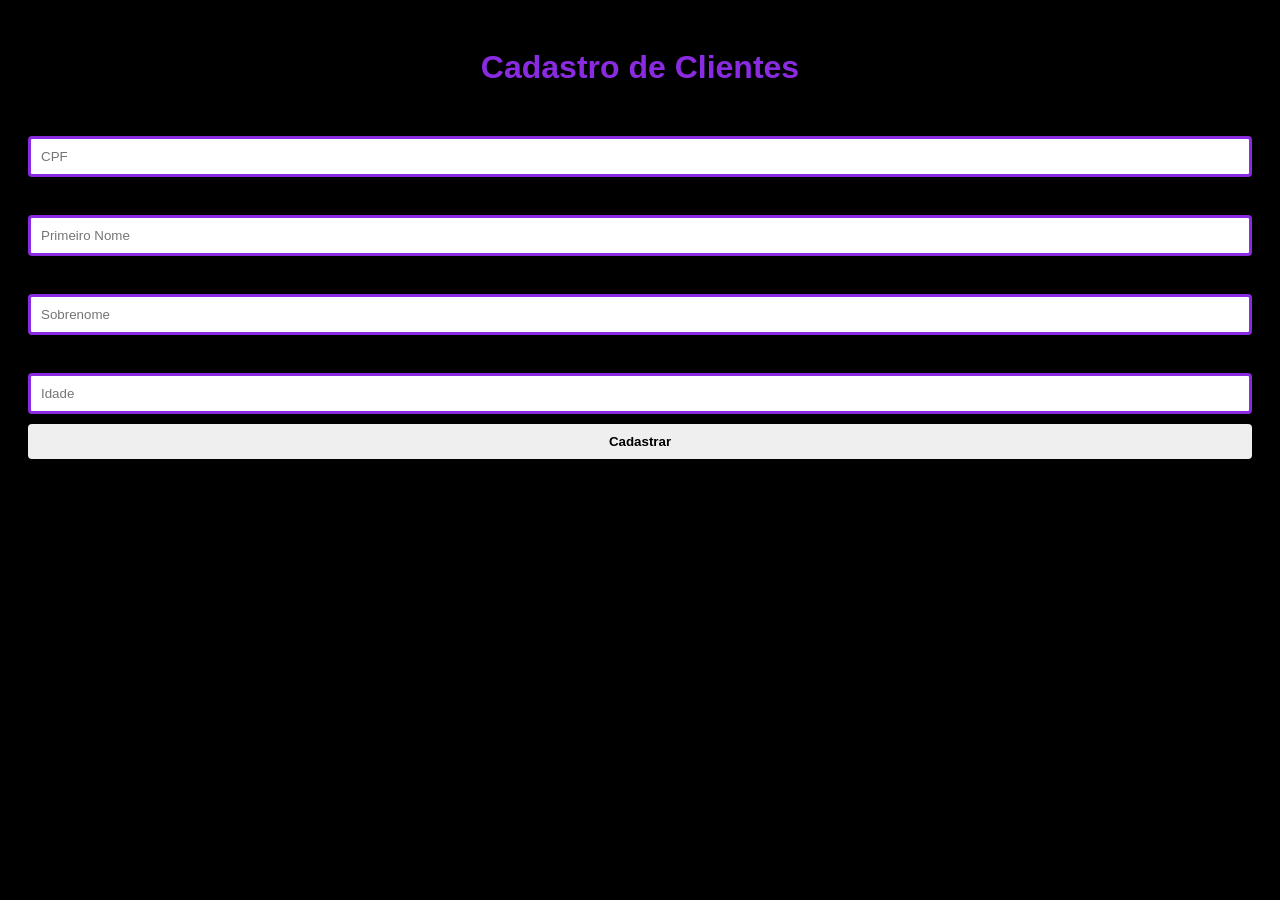
<file: index.html>
<!DOCTYPE html>
<html lang="pt-br">
<head>
    <meta charset="UTF-8">
    <meta name="viewport" content="width=device-width, initial-scale=1.0">
    <title>Cadastro Clientes</title>
    <link rel="stylesheet" href="style.css">
</head>
<body>
    <h1>Cadastro de Clientes</h1>
    <form action="/cadastrar" method="post">
        <label for="CPF">CPF:</label>
        <input type="text" name="CPF" placeholder="CPF" id="c_cpf" required>
        

        <label for="Primeiro Nome">Primeiro Nome:</label>
        <input type="text" name="primeiro_nome"  placeholder="Primeiro Nome" c_primeiro_nome" required>
        
        <label for="Sobrenome">Sobrenome:</label>
        <input type="text" name="sobrenome" placeholder="Sobrenome" id="c_sobrenome" required>
        

        <label for="Idade">Idade:</label>
        <input type="number" name="idade" placeholder="Idade" step="1" id="c_idade" required>
        <button type="submit">Cadastrar</button>

    </form>
</body>
</html>
</file>
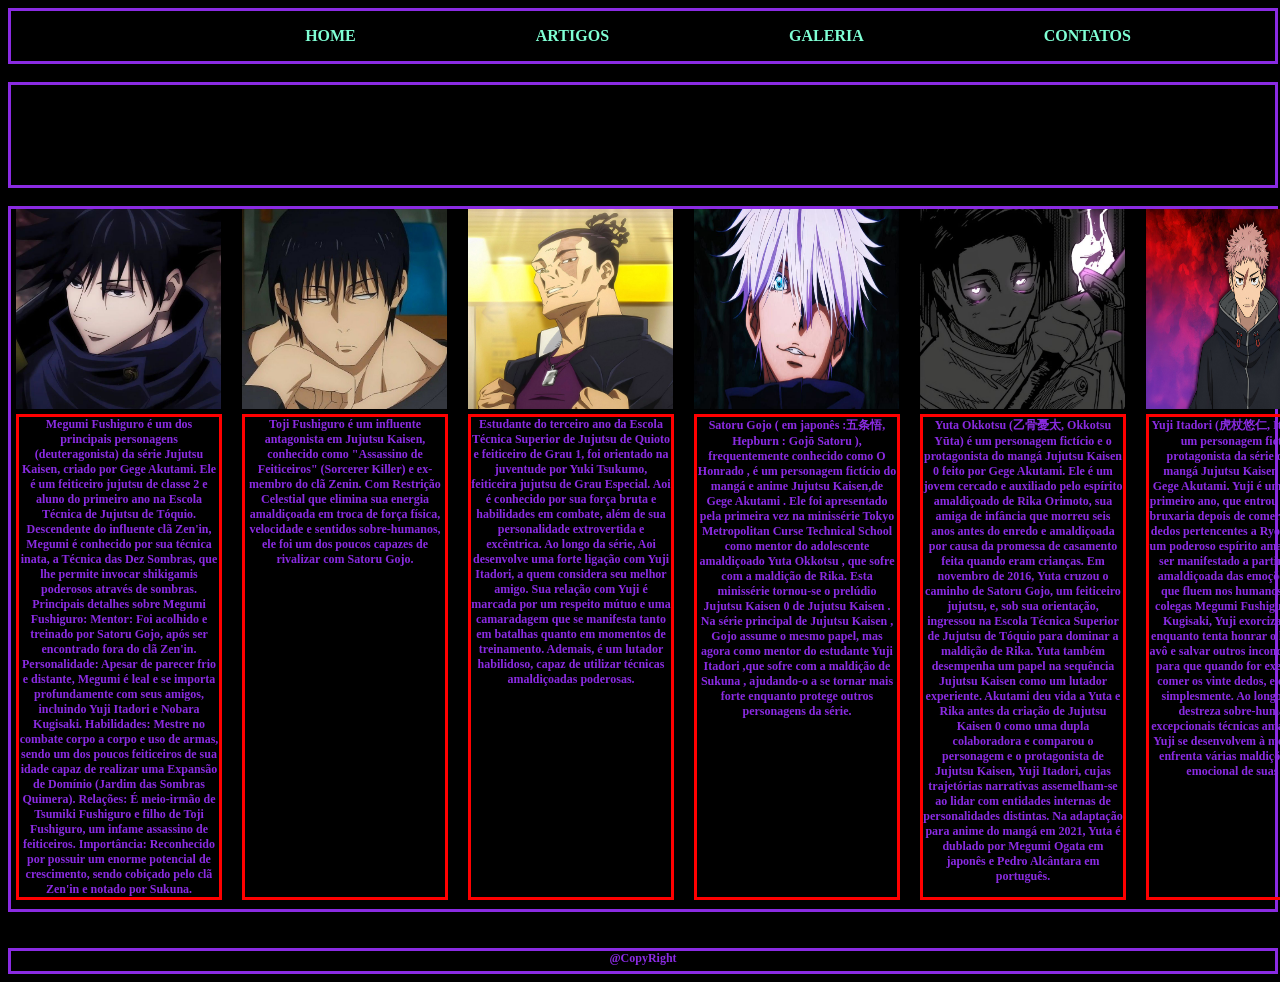
<file: artigos.html>
<!DOCTYPE html>
<html lang="en">
<head>
    <meta charset="UTF-8">
    <meta name="viewport" content="width=device-width, initial-scale=1.0">
    <style>
        
        #cx00{
            
            border: 3px solid blueviolet;
            width: 100%;
            height: 50px; 
        }
        
        #cx01{
            border: 3px solid blueviolet;
            width: 100%;
            height: 100px;
        }

        #cx02{
            border:3px solid blueviolet;
            width: 100%;
            height: 700px;
            display: grid;
            grid-template-columns: repeat(6, 6fr) ;
            grid-template-rows: auto 12fr auto;     
        }

        #cx03{

            border:3px solid blueviolet;
            width: 100%;
            height:20px;
            
        }

        #cx04{
            border: 3px solid red;
            display: flex;
            justify-content:center;
            text-align: center;
            font-weight: bold;
            margin: 05px;
            margin-bottom: 05px;
            margin-top: 05px;
            width: 200px;
            height: 480px;

        }

        #cx05{
            border: 3px solid red;
            display: flex;
            justify-content:center;
            text-align: center;
            font-weight: bold;
            margin: 05px;
            margin-bottom: 05px;
            margin-top: 05px;
            margin-left: 15px;
            width: 200px;
            height: 480px;

        }

        #cx06{
            border: 3px solid red;
            display: flex;
            justify-content:center;
            text-align: center;
            font-weight: bold;
            margin: 05px;
            margin-bottom: 05px;
            margin-top: 05px;
            margin-left: 15px;
            width: 200px;
            height: 480px;

        }

        #cx07{
            border: 3px solid red;
            display: flex;
            justify-content:center;
            text-align: center;
            font-weight: bold;
            margin: 05px;
            margin-bottom: 05px;
            margin-top: 05px;
            margin-left: 15px;
            width: 200px;
            height: 480px;

        }

         #cx08{
            border: 3px solid red;
            display: flex;
            justify-content:center;
            text-align: center;
            font-weight: bold;
            margin: 05px;
            margin-bottom: 05px;
            margin-top: 05px;
            margin-left: 15px;
            width: 200px;
            height: 480px;

        }

        #cx09{
            border: 3px solid red;
            display: flex;
            justify-content:center;
            text-align: center;
            font-weight: bold;
            margin: 05px;
            margin-bottom: 05px;
            margin-top: 05px;
            margin-left: 15px;
            width: 200px;
            height: 480px;

        }
        p{
            color: blueviolet;
            display: flex;
            justify-content: center;
            text-align: center;
            font-weight: bold;
            font-size: 12px;
            margin: 0px;

        }
        #Menu{
            display: flex;
            justify-content: center;
            margin:0px;
            color:blueviolet;
        }
         nav ul {
    display: flex; /* Alinha itens na horizontal */
    justify-content: center; /* Centraliza o menu (opcional) */
    list-style: none; /* Remove bolinhas da lista */
    padding: 0;
}
nav ul li {
    margin: 0 15px; /* Espaçamento entre os itens */
}

nav a{
        display: inline-block;
        margin-left: 150px;
        font-size: 100%;
        text-transform: uppercase;
        text-decoration: none;
        font-weight: bold;
        color: aquamarine;


}

        </style>
    <title>Document</title>
</head>
<body style="background-color: black;">
        <div id="cx00">
        <nav id = "Menu">
            <ul>
                <li><a href="index.html">Home</a></li>
                <li><a href="artigos.html">Artigos</a></li>
                <li><a href="galeria.html">Galeria</a></li>
                <li><a href="contatos.html">Contatos</a></li>
                
            </ul>
        </nav>
       
   </div>
<br>
    
    <div id = "cx01">

    </div>
    <br>
    <div id = "cx02">
        <img src="Megumi Fushiguro.jpeg" style =" margin-left: 05px; width: 205px; height:  200px";/>
        <img src="tj.jpeg" style =" margin-left: 15px; width: 205px; height:  200px";/>
        <img src="aoi.jpg" style =" margin-left: 15px; width: 205px; height:  200px";/>
        <img src="gojo.jpg" style =" margin-left: 15px; width: 205px; height:  200px";/>
        <img src="yuta.jpg" style =" margin-left: 15px; width: 205px; height:  200px";/>
        <img src="yudi.jpg" style =" margin-left: 15px; width: 205px; height:  200px";/>
    <div id="cx04">
        
            <p>Megumi Fushiguro é um dos principais personagens (deuteragonista) da série Jujutsu Kaisen, criado por Gege Akutami. Ele é um feiticeiro jujutsu de classe 2 e aluno do primeiro ano na Escola Técnica de Jujutsu de Tóquio. Descendente do influente clã Zen'in, Megumi é conhecido por sua técnica inata,
            a Técnica das Dez Sombras, que lhe permite invocar shikigamis poderosos através de sombras. 
            Principais detalhes sobre Megumi Fushiguro:
            Mentor: Foi acolhido e treinado por Satoru Gojo, após ser encontrado fora do clã Zen'in.
            Personalidade: Apesar de parecer frio e distante, Megumi é leal e se importa profundamente com seus amigos, incluindo Yuji Itadori e Nobara Kugisaki.
            Habilidades: Mestre no combate corpo a corpo e uso de armas, sendo um dos poucos feiticeiros de sua idade capaz de realizar uma Expansão de Domínio (Jardim das Sombras Quimera).
            Relações: É meio-irmão de Tsumiki Fushiguro e filho de Toji Fushiguro, um infame assassino de feiticeiros.
            Importância: Reconhecido por possuir um enorme potencial de crescimento, sendo cobiçado pelo clã Zen'in e notado por Sukuna.
            </p>
    </div>

    <div id="cx05">
        <p>
            Toji Fushiguro é um influente antagonista em Jujutsu Kaisen,
            conhecido como "Assassino de Feiticeiros" (Sorcerer Killer) e ex-membro do clã Zenin.
            Com Restrição Celestial que elimina sua energia amaldiçoada em troca de força física, 
            velocidade e sentidos sobre-humanos, ele foi um dos poucos capazes de rivalizar com Satoru Gojo.
        </p>
</div> 

<div id="cx06">
        <p>Estudante do terceiro ano da Escola Técnica Superior de Jujutsu de Quioto e feiticeiro de Grau 1,
           foi orientado na juventude por Yuki Tsukumo, feiticeira jujutsu de Grau Especial. 
           Aoi é conhecido por sua força bruta e habilidades em combate, além de sua personalidade 
           extrovertida e excêntrica.
           Ao longo da série, Aoi desenvolve uma forte ligação com Yuji Itadori, a quem considera 
           seu melhor amigo. Sua relação com Yuji é marcada por um respeito mútuo e uma camaradagem que se manifesta 
           tanto em batalhas quanto em momentos de treinamento. Ademais, é um lutador habilidoso, capaz de utilizar técnicas amaldiçoadas poderosas.</p>

</div>
    <div id="cx07">
        <p>
            Satoru Gojo ( em japonês :五条悟, Hepburn : Gojō Satoru ), 
            frequentemente conhecido como O Honrado , é um personagem fictício do mangá e anime 
            Jujutsu Kaisen,de Gege Akutami . Ele foi apresentado pela primeira vez na minissérie 
            Tokyo Metropolitan Curse Technical School como mentor do adolescente amaldiçoado Yuta Okkotsu , 
            que sofre com a maldição de Rika. Esta minissérie tornou-se o prelúdio Jujutsu Kaisen 0 de Jujutsu Kaisen . Na série principal de Jujutsu Kaisen , 
            Gojo assume o mesmo papel, mas agora como mentor do estudante Yuji Itadori ,que sofre com a maldição de Sukuna ,
            ajudando-o a se tornar mais forte enquanto protege outros personagens da série.
        </p>
    </div>

    <div id="cx08">
        <p>
            Yuta Okkotsu (乙骨憂太, Okkotsu Yūta) é um personagem fictício e o protagonista do mangá Jujutsu Kaisen 0 
            feito por Gege Akutami. Ele é um jovem cercado e auxiliado pelo espírito amaldiçoado de Rika Orimoto,
            sua amiga de infância que morreu seis anos antes do enredo e amaldiçoada por causa da promessa de 
            casamento feita quando eram crianças. Em novembro de 2016, Yuta cruzou o caminho de Satoru Gojo, 
            um feiticeiro jujutsu, e, sob sua orientação, ingressou na Escola Técnica Superior de Jujutsu de Tóquio
            para dominar a maldição de Rika. Yuta também desempenha um papel na sequência Jujutsu Kaisen como um lutador
            experiente.
            Akutami deu vida a Yuta e Rika antes da criação de Jujutsu Kaisen 0 como uma dupla colaboradora e 
            comparou o personagem e o protagonista de Jujutsu Kaisen, Yuji Itadori, cujas trajetórias narrativas
            assemelham-se ao lidar com entidades internas de personalidades distintas. Na adaptação para anime
            do mangá em 2021, Yuta é dublado por Megumi Ogata em japonês e Pedro Alcântara em português.
        </p>
    </div>

    <div id="cx09">
        <p>
            Yuji Itadori (虎杖悠仁, Itadori Yūji) é um personagem fictício e o protagonista da série de anime e mangá
            Jujutsu Kaisen criado por Gege Akutami. Yuji é um feiticeiro do primeiro ano, que entrou no mundo da bruxaria 
            depois de comer um dos vinte dedos pertencentes a Ryomen Sukuna, um poderoso espírito amaldiçoado,
            um ser manifestado a partir da energia amaldiçoada das emoções negativas que fluem nos humanos. 
            Com seus colegas Megumi Fushiguro e Nobara Kugisaki, Yuji exorciza maldições enquanto tenta honrar
            o legado de seu avô e salvar outros incondicionalmente para que quando for executado após comer os 
            vinte dedos, ele não morra simplesmente.
            Ao longo da série, a destreza sobre-humana e as excepcionais técnicas amaldiçoadas de Yuji 
            se desenvolvem à medida que ele enfrenta várias maldições e o recuo emocional de suas ações. 
           

        </p>
    </div>
    </div>
    <br>
    
           

        
    </div>

   
    <br>
    <div id = "cx03">
       <p>@CopyRight</p>
    </div>
</body>
</html>
</file>
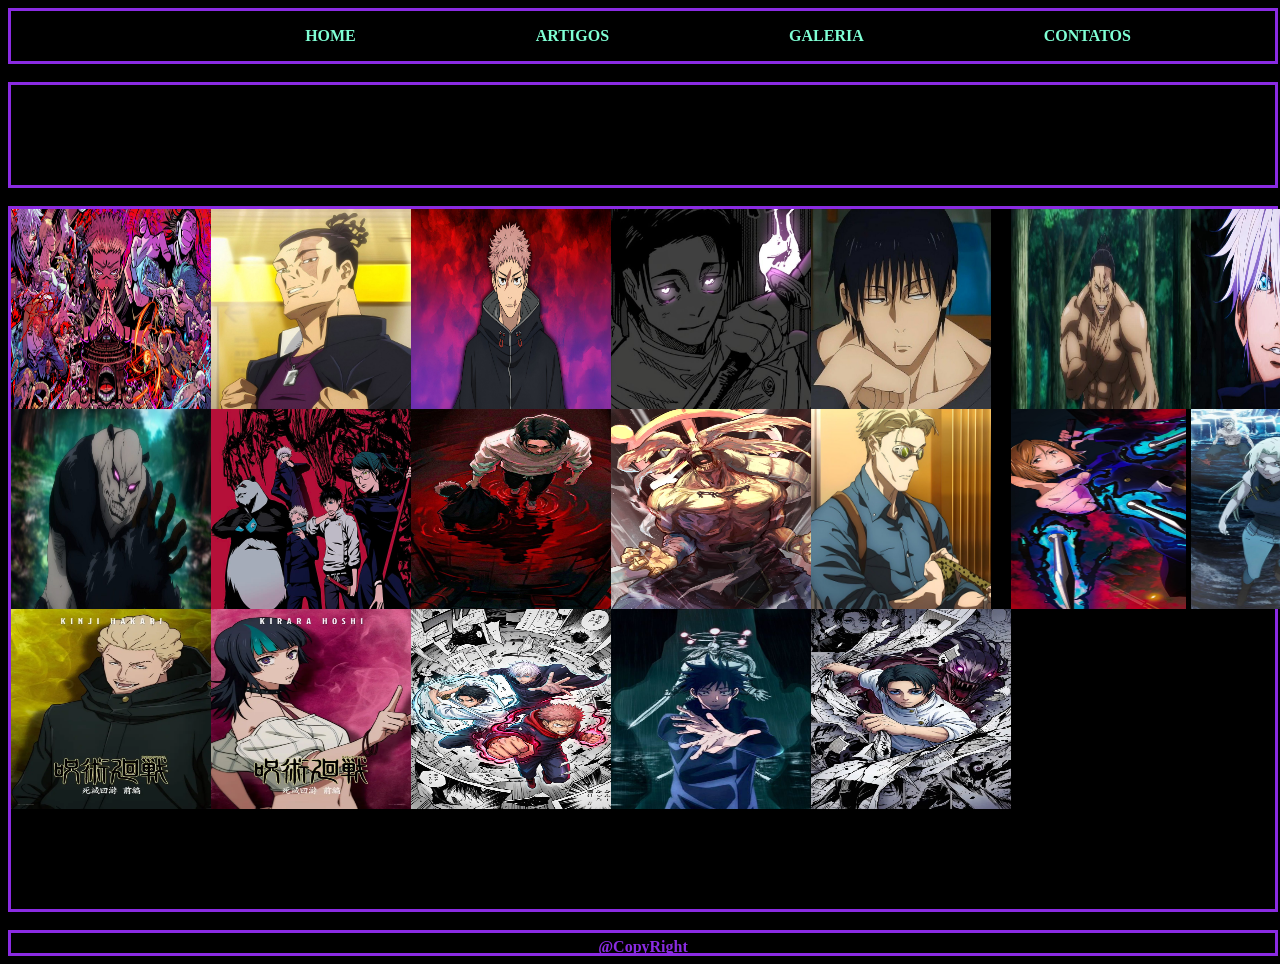
<file: galeria.html>
<!DOCTYPE html>
<html lang="pt">
<head>
    <meta charset="UTF-8">
    <meta name="viewport" content="width=device-width, initial-scale=1.0">
    <style>
        
        #cx00{
            
            border: 3px solid blueviolet;
            width: 100%;
            height: 50px; 
        }
        
        #cx01{
            border: 3px solid blueviolet;
            width: 100%;
            height: 100px;
        }

        #cx02{
            border:3px solid blueviolet;
            width: 100%;
            height: 700px;
            display: grid;
            grid-template-columns: repeat(7, 7fr);   
            grid-template-rows: repeat(7, 7fr);
        }

        #cx03{

            border:3px solid blueviolet;
            width: 100%;
            height: 150px;
            
        }
        #cx04{

            border:3px solid blueviolet;
            width: 100%;
            height:20px;
            

}
        p{
            color: blueviolet;
            display: flex;
            justify-content: center;
            text-align: justify;
            font-weight: bold;
            margin: 05px;

        }
        #Menu{
            display: flex;
            justify-content: center;
            margin:0px;
            color:blueviolet;
        }
    nav ul {
    display: flex; /* Alinha itens na horizontal */
    justify-content: center; /* Centraliza o menu (opcional) */
    list-style: none; /* Remove bolinhas da lista */
    padding: 0;
}
nav ul li {
    margin: 0 15px; /* Espaçamento entre os itens */
}

nav a{
        display: inline-block;
        margin-left: 150px;
        font-size: 100%;
        text-transform: uppercase;
        text-decoration: none;
        font-weight: bold;
        color: aquamarine;


}


    </style>
    <title>Galeria</title>
</head>
<body style = "background-color: black;">
   
   <div id="cx00">
        <nav id = "Menu">
            <ul>
                <li><a href="index.html">Home</a></li>
                <li><a href="artigos.html">Artigos</a></li>
                <li><a href="galeria.html">Galeria</a></li>
                <li><a href="contatos.html">Contatos</a></li>
                
            </ul>
        </nav>
       
   </div>
   
   <br>
    <div id = "cx01">
   
    </div>
    <br>
    <div id = "cx02">

    <img src="all.jpeg" style: width = "200px"; height = "200px";/>
    <img src="aoi.jpg" style: width = "200px"; height = "200px";/>
    <img src="yudi.jpg" style: width = "200px"; height = "200px";/>
    <img src="yuta.jpg" style: width = "200px"; height = "200";/>
    <img src="tj.jpeg" style: width = "180px"; height = "200";/>
    <img src="todo.webp" style: width = "180px"; height = "200px";/>
    <img src="gojo.jpg" style: width = "175px"; height = "200px";/>
    <img src="pa.jpg" style: width = "200"; height = "200";/>
    <img src="00.jpg" style: width = "200"; height = "200";/>
    <img src="0,.jpeg" style: width = "200"; height = "200";/>
    <img src="Mahoraga_full.4066236" style: width = "200"; height = "200";/>
    <img src="nanami.jpg" style: width = "180"; height = "200";/>
    <img src="Nobara wallpaper.jpeg" style: width = "175"; height = "200";/>
    <img src="⚘ ⦂ YUKI.jpeg" style: width = "175"; height = "200";/>
    <img src="4.webp" style: width = "200"; height = "200";/>
    <img src="11.webp" style: width = "200"; height = "200";/>
    <img src="17.jpg" style: width = "200"; height = "200";/>
    <img src="1.jpeg" style: width = "200"; height = "200";/>
    <img src="yt.jpg" style: width = "200"; height = "200";/>
    
     
    </div>
    <br>
    <div id = "cx04">
       <p>@CopyRight</p>
    </div>
</body>
</html>
</file>
<file: style.css>
body { font-family: sans-serif; background-color: black; padding: 20px; }
  .container { max-width: 400px; margin: auto; background: black; padding: 20px;border:3 px solid blueviolet; border-radius: 8px; box-shadow: 0 2px 10px blueviolet(0,0,0,0.1); }
  
  h2, h1 { text-align: center; }
  input, textarea { width: 100%; padding: 10px; margin: 10px 0; border: 3px solid blueviolet; border-radius: 4px; box-sizing: border-box; }
  
  button { 
    width: 100%; padding: 10px; border: none; border-radius: 4px; 
    cursor: pointer; font-weight: bold; transition: 0.3s;
  
  }
  
  .register-form button { background-color: red; color: blueviolet; }
  .register-form button:hover { background-color: #5a2d91; }
  

  h1{
    color: blueviolet;
  }
</file>
